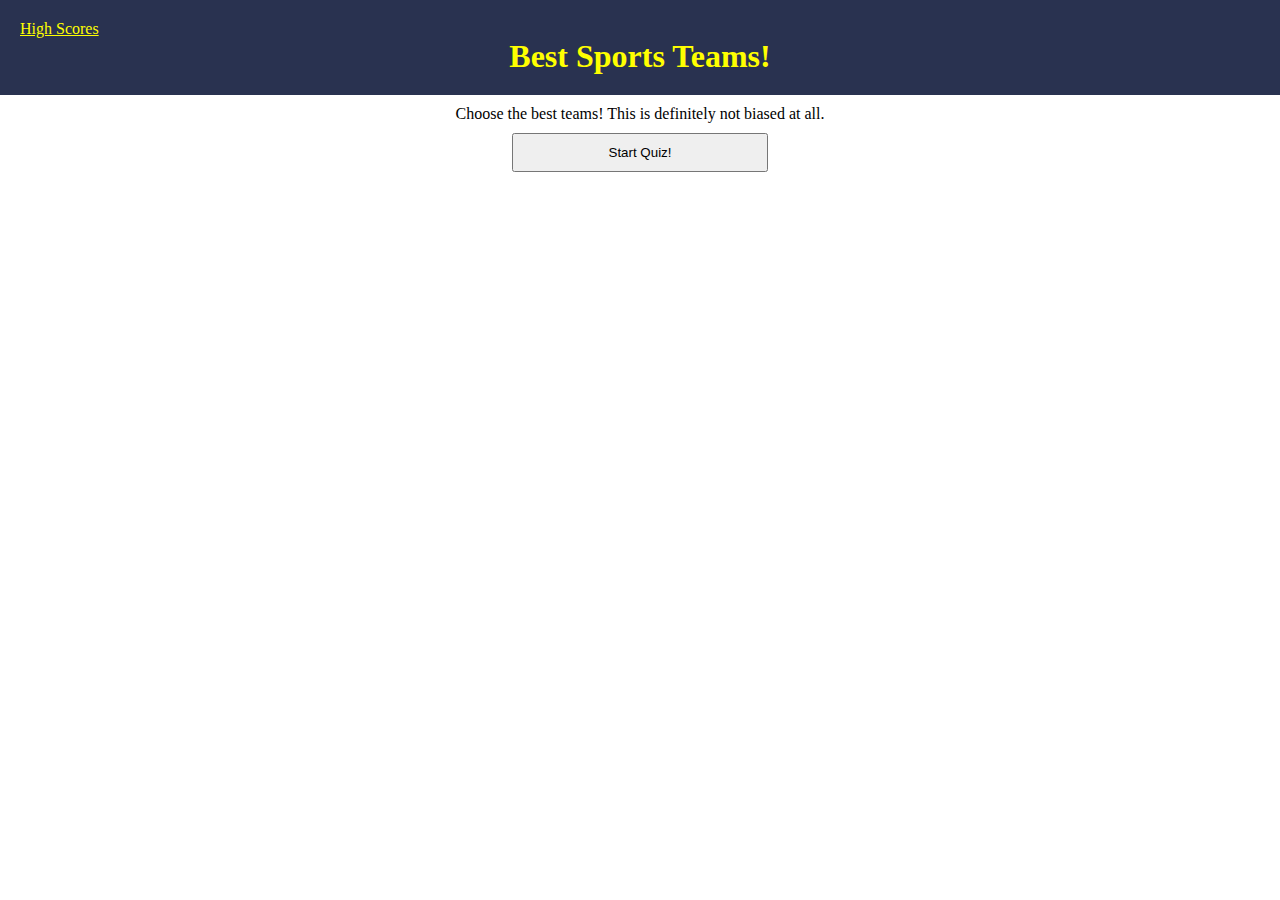
<file: index.html>
<!DOCTYPE html>
<html lang="en">
  <head>
    <meta charset="UTF-8" />
    <meta name="viewport" content="width=device-width, initial-scale=1.0" />
    <title>CODE QUIZ</title>
    <link rel="stylesheet" href="./assets/css/style.css" />
  </head>

  <body class="page-content">
    <!--link to high scores and timer-->
    <header>
      <div id="high-scores">
        <!--high scores link goes here-->
        <a href="./scores.html">High Scores</a>
      </div>
      <div>
        <h1>Best Sports Teams!</h1>
      </div>
      <div id="timer">
        <!--timer goes here-->
      </div>
    </header>

    <!--starting screen-->
    <section id="start">
      <div>
        <p>Choose the best teams!  This is definitely not biased at all.</p>
      </div>
      <button id="start-btn">Start Quiz!</button>
    </section>

    <!--questions screen-->
    <section id="questions" class="hide">
      <h2 id="question-title"></h2>
      <div id="response-options"></div>
    </section>

    <!--question feedback-->
    <section>
      <div id="question-feedback" class="hide"></div>
    </section>

    <!--finishing screen-->
    <section id="finish" class="hide">
      <h2>Finished!</h2>
      <div id="final-score"></div>
      <p>
        Enter your initials: <input type="text" id="initials" maxlength="3" />
        <button id="finish-btn">Submit</button>
      </p>
    </section>

    <script src="./assets/javascript/script.js"></script>
  </body>
</html>
</file>
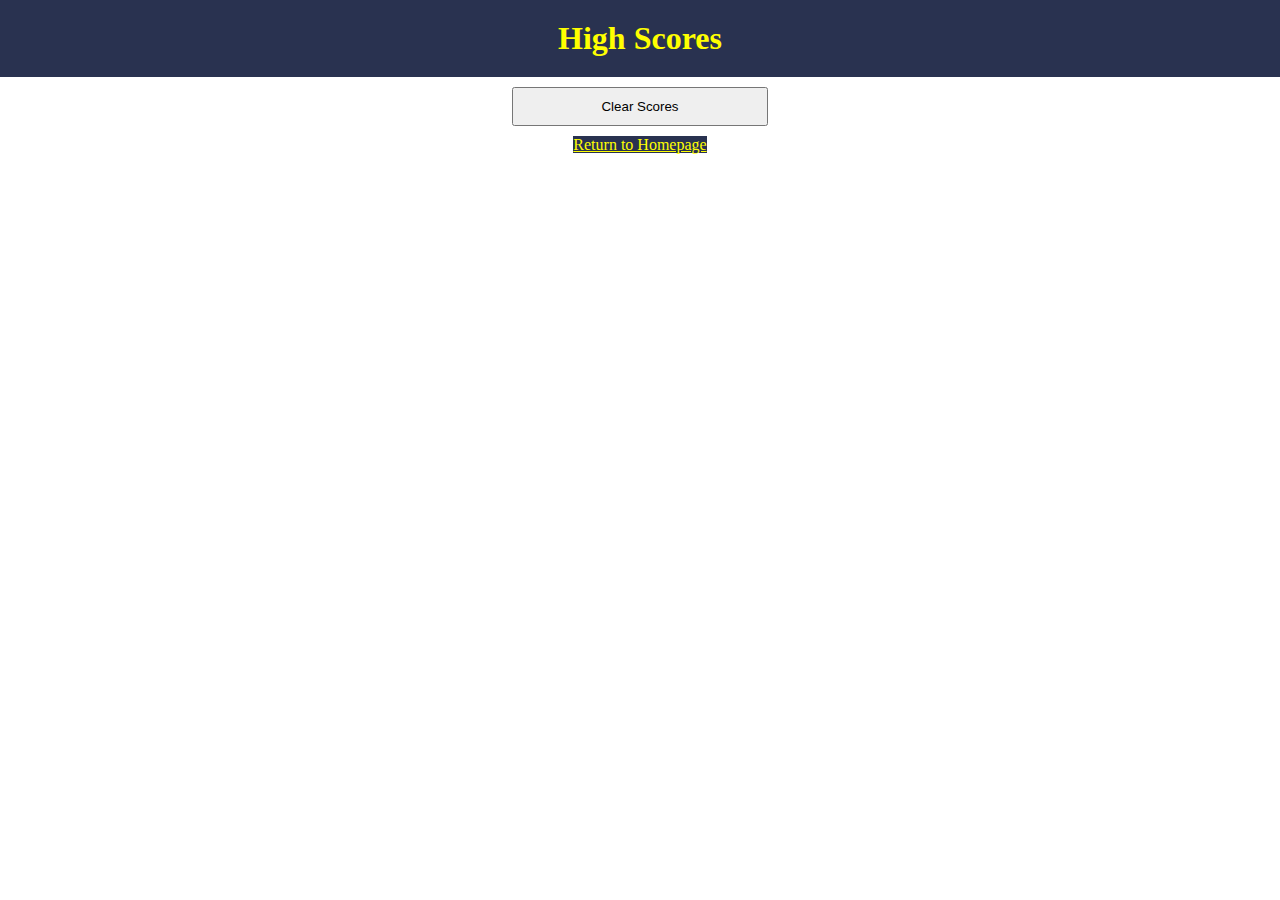
<file: scores.html>
<!DOCTYPE html>
<html lang="en">
  <head>
    <meta charset="UTF-8" />
    <meta name="viewport" content="width=device-width, initial-scale=1.0" />
    <link rel="stylesheet" href="./assets/css/style.css" />
    <title>CODE QUIZ High Scores</title>
  </head>

  <body class="page-content">
    <header>
      <h1>High Scores</h1>
    </header>

    <main>
      <ol id="high-score-list"></ol>
      <div>
        <button id="clear-btn">Clear Scores</button>
        <a href="index.html">Return to Homepage</a>
      </div>
    </main>

    <script src="./assets/javascript/scores.js"></script>
  </body>
</html>
</file>
<file: assets/css/style.css>
* {
    margin: 0;
    padding: 0;
    box-sizing: border-box;
}

:root {
    --color1: #Ffff00;
    --color2: #293250;
    --color3: #008080;
    --color4: rgba(0, 128, 128, .3);
    --color5: rgba(0, 128, 128, .6);
}

body {
    text-align: center;
}

header {
    background-color: var(--color2);
    color: var(--color1);
    padding: 20px;
    align-content: flex-start;
    margin-bottom: 10px;
}

button {
    display: block;
    width: 20%;
    margin: 10px auto;
    padding: 10px 0;
}

#high-scores {
    text-align: left;
}

#timer {
    text-align: right;
}

a:link, a:visited {
    color: var(--color1);
    background-color: var(--color2);
}

.hide {
    display: none;
}

.correct {
    background-color: green;
    color: white;
}

.wrong {
    background-color: red;
    color: white;
}
</file>
